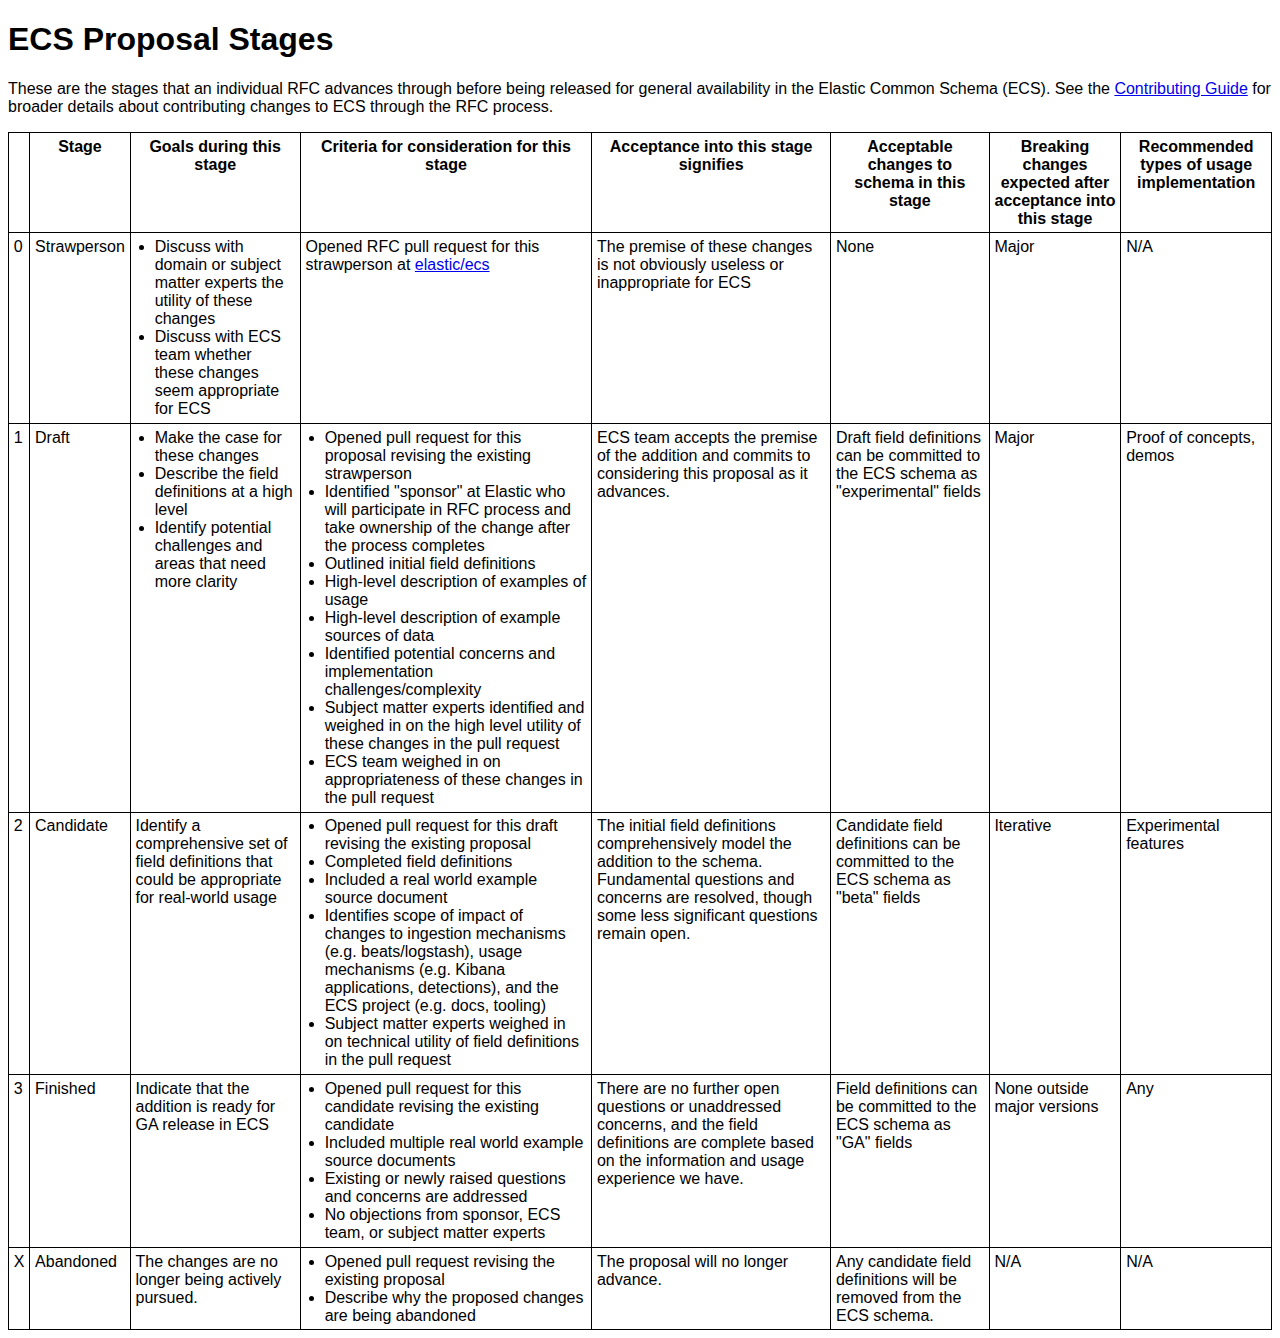
<file: input/ecs-main/rfcs/ECS Proposal Stages.html>
<!DOCTYPE html>
<meta charset="utf-8">

<style>
  html {
    font-family: sans-serif;
  }

  table {
    border-collapse: collapse;
  }

  th, td {
    vertical-align: top;
    border: 1px solid black;
    padding: 0.3em;
  }

  ul {
    padding: 0 0 0 1.2em;
    margin: 0;
  }
</style>

<title>ECS Proposal Stages</title>

<h1>ECS Proposal Stages</h1>

<p>These are the stages that an individual RFC advances through before being released for general availability in the Elastic Common Schema (ECS). See the <a href="https://github.com/elastic/ecs/blob/main/rfcs/PROCESS.md">Contributing Guide</a> for broader details about contributing changes to ECS through the RFC process.

<table>
  <thead>
    <tr>
      <th>
      <th>Stage
      <th>Goals during this stage
      <th>Criteria for consideration for this stage
      <th>Acceptance into this stage signifies
      <th>Acceptable changes to schema in this stage
      <th>Breaking changes expected after acceptance into this stage
      <th>Recommended types of usage implementation
    </tr>
  </thead>
  <tr>
    <td>0
    <td>Strawperson
    <td>
      <ul>
        <li>Discuss with domain or subject matter experts the utility of these changes
        <li>Discuss with ECS team whether these changes seem appropriate for ECS
      </ul>
    </td>
    <td>Opened RFC pull request for this strawperson at <a href="https://github.com/elastic/ecs">elastic/ecs
    <td>The premise of these changes is not obviously useless or inappropriate for ECS
    <td>None
    <td>Major
    <td>N/A
  </tr>
  <tr>
    <td>1
    <td>Draft
    <td>
      <ul>
        <li>Make the case for these changes
        <li>Describe the field definitions at a high level
        <li>Identify potential challenges and areas that need more clarity
      </ul>
    </td>
    <td>
      <ul>
        <li>Opened pull request for this proposal revising the existing strawperson
        <li>Identified "sponsor" at Elastic who will participate in RFC process and take ownership of the change after the process completes
        <li>Outlined initial field definitions
        <li>High-level description of examples of usage
        <li>High-level description of example sources of data
        <li>Identified potential concerns and implementation challenges/complexity
        <li>Subject matter experts identified and weighed in on the high level utility of these changes in the pull request
        <li>ECS team weighed in on appropriateness of these changes in the pull request
      </ul>
    </td>
    <td>ECS team accepts the premise of the addition and commits to considering this proposal as it advances.
    <td>Draft field definitions can be committed to the ECS schema as "experimental" fields
    <td>Major
    <td>Proof of concepts, demos
  </tr>
  <tr>
    <td>2
    <td>Candidate
    <td>Identify a comprehensive set of field definitions that could be appropriate for real-world usage
    <td>
      <ul>
        <li>Opened pull request for this draft revising the existing proposal
        <li>Completed field definitions
        <li>Included a real world example source document
        <li>Identifies scope of impact of changes to ingestion mechanisms (e.g. beats/logstash), usage mechanisms (e.g. Kibana applications, detections), and the ECS project (e.g. docs, tooling)
        <li>Subject matter experts weighed in on technical utility of field definitions in the pull request
      </ul>
    </td>
    <td>The initial field definitions comprehensively model the addition to the schema. Fundamental questions and concerns are resolved, though some less significant questions remain open.
    <td>Candidate field definitions can be committed to the ECS schema as "beta" fields
    <td>Iterative
    <td>Experimental features
  </tr>
  <tr>
    <td>3
    <td>Finished
    <td>Indicate that the addition is ready for GA release in ECS
    <td>
      <ul>
        <li>Opened pull request for this candidate revising the existing candidate
        <li>Included multiple real world example source documents
        <li>Existing or newly raised questions and concerns are addressed
        <li>No objections from sponsor, ECS team, or subject matter experts
      </ul>
    </td>
    <td>There are no further open questions or unaddressed concerns, and the field definitions are complete based on the information and usage experience we have.
    <td>Field definitions can be committed to the ECS schema as "GA" fields
    <td>None outside major versions
    <td>Any
  </tr>
  <tr>
    <td>X
    <td>Abandoned
    <td>The changes are no longer being actively pursued.
    <td>
      <ul>
        <li>Opened pull request revising the existing proposal
        <li>Describe why the proposed changes are being abandoned
      </ul>
    </td>
    <td>The proposal will no longer advance.
    <td>Any candidate field definitions will be removed from the ECS schema.
    <td>N/A
    <td>N/A
  </tr>
</table>
</file>
